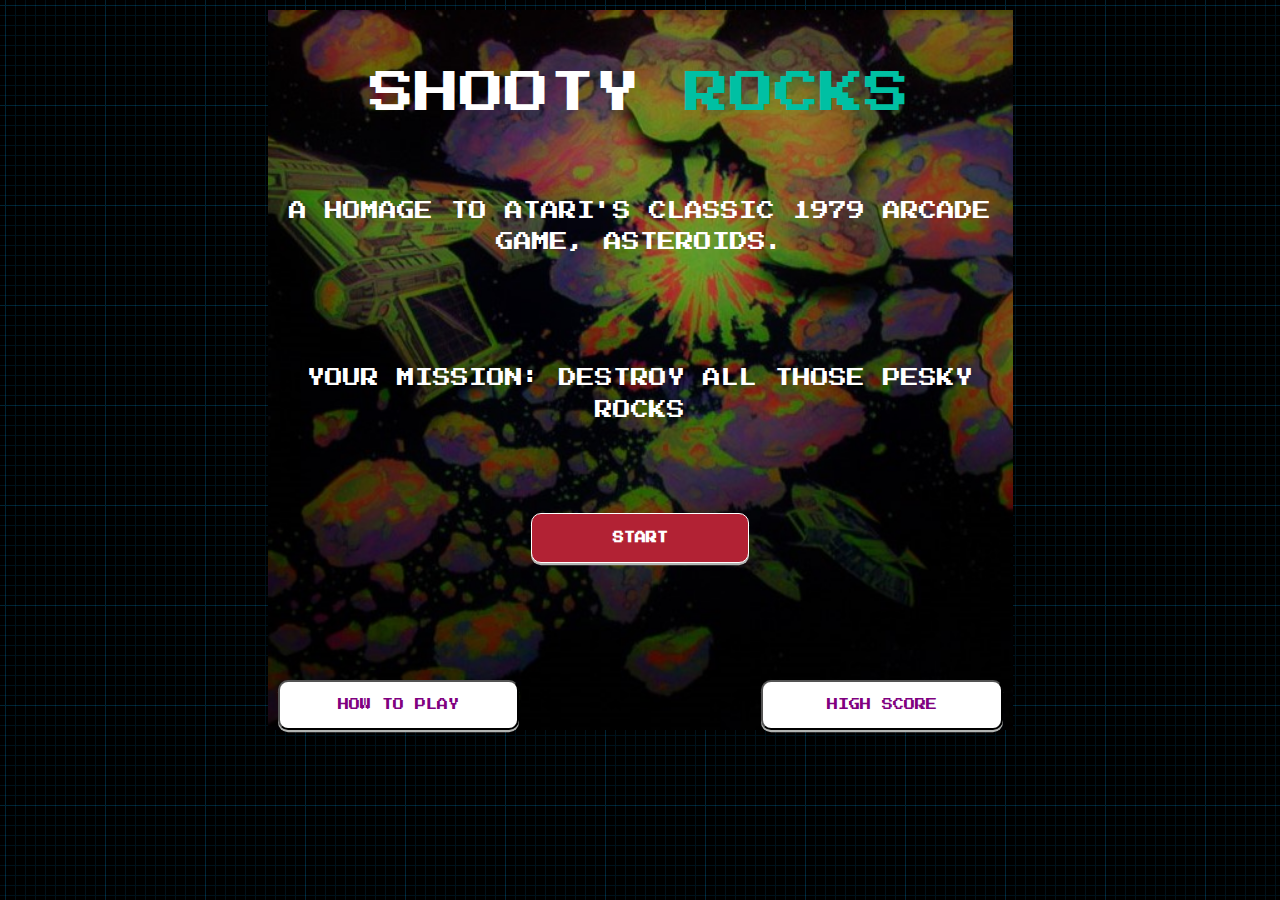
<file: index.html>
<!DOCTYPE html>
<html lang="en">

<head>
    <!-- META TAGS -->
    <meta charset="UTF-8">
    <meta name="viewport" content="user-scalable=no, initial-scale=1, maximum-scale=1, minimum-scale=1, width=device-width, height=device-height" />
    <meta name="description" content="An Asteroids clone" />

    <!-- TITLE | FAVICON -->
    <title>Shooty Rocks | Menu</title>
    <link rel="icon" type="image/png" href="assets/images/favicon.jpg" />

    <!-- CSS -->
    <link rel="stylesheet" href="assets/css/style.css">
</head>

<body>
    <!-- HEADER -->
    <header>

        <!-- NAV -->
        <nav class="container">
            <div class="header-bg-image text-white">
                <div class="header-text">
                    <p class="title-text">SHOOTY<span class="text-green"> ROCKS</span></p>
                    <p class="game-story-text text-uppercase">A homage to Atari's classic 1979 arcade game, Asteroids.</p>
                    <p class="game-story-text text-uppercase">Your Mission: destroy all those pesky rocks</p>
                    <button class="start-button" onclick="location.href='game.html'" type="button">START</button>
                    <div class="menu-options">
                        <button onclick="location.href='how-to-play.html'" type="button">HOW TO PLAY</button>
                        <div></div>
                        <button onclick="location.href='high-score.html'" type="button">HIGH SCORE</button>
                    </div>
                </div>
            </div>
        </nav>
    </header>
</body>

</html>
</file>
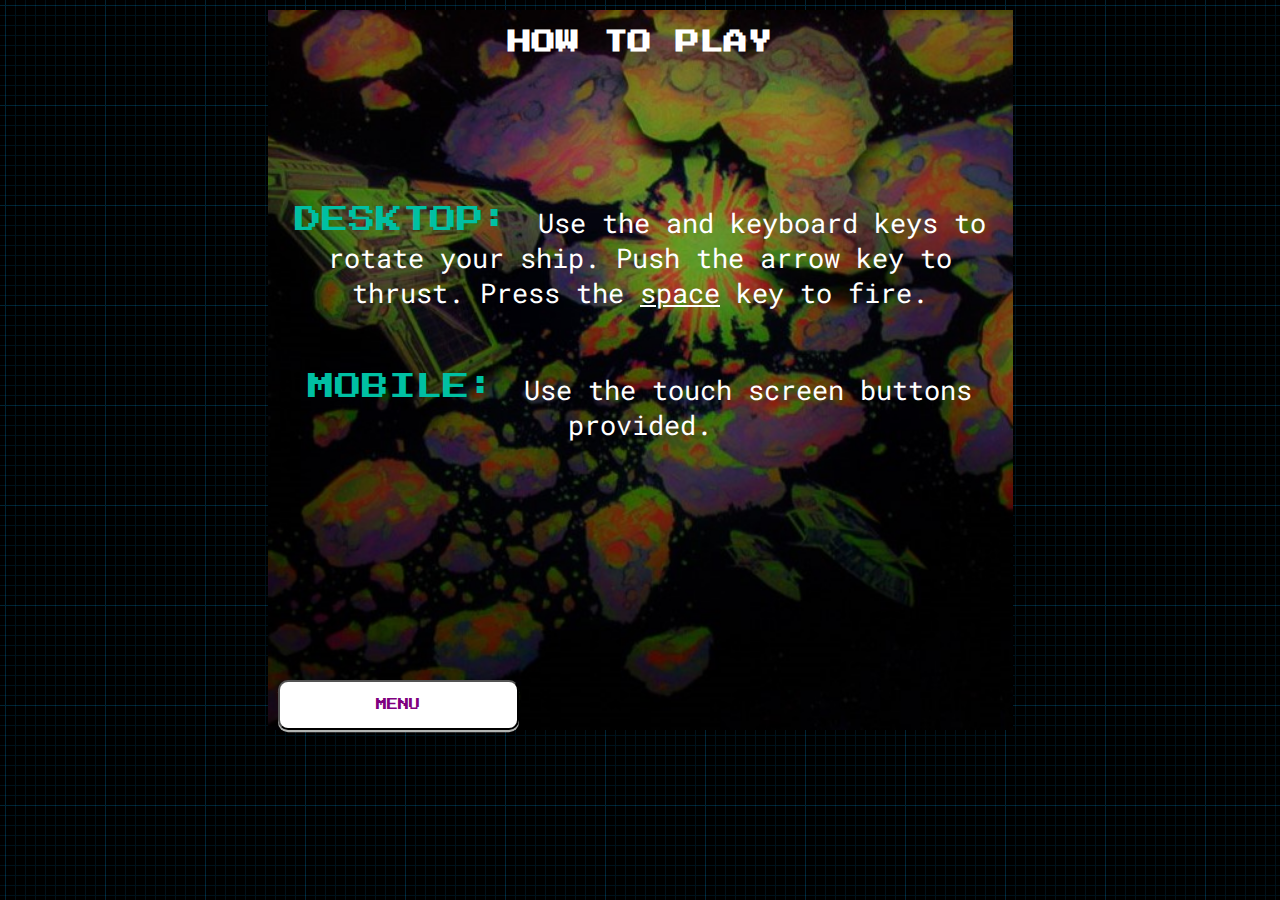
<file: how-to-play.html>
<!DOCTYPE html>
<html lang="en">

<head>
    <!-- META TAGS -->
    <meta charset="UTF-8">
    <meta name="viewport" content="width=device-width, initial-scale=1.0">
    <meta name="description" content="An Asteroids clone" />

    <!-- TITLE | FAVICON -->
    <title>Shooty Rock | How To Play</title>
    <link rel="icon" type="image/png" href="assets/images/favicon.jpg" />

    <!-- CSS -->
    <link rel="stylesheet" href="https://use.fontawesome.com/releases/v5.6.1/css/all.css"
        integrity="sha384-gfdkjb5BdAXd+lj+gudLWI+BXq4IuLW5IT+brZEZsLFm++aCMlF1V92rMkPaX4PP" crossorigin="anonymous">
    <link rel="stylesheet" href="assets/css/style.css">
</head>

<body>
    <!-- HEADER -->
    <header>

        <!-- NAV -->
        <nav class="container">
            <div class="header-bg-image text-white">
                <div class="header-text">
                    <h2 class="game-title-text">HOW TO PLAY</h2>
                    <p class="how-to-play-text">
                        <span class="text-green">DESKTOP: </span>
                        Use the <i class="fas fa-arrow-left"></i> and
                        <i class="fas fa-arrow-right"></i>
                        keyboard keys to rotate your ship. Push the
                        <i class="fas fa-arrow-up"></i> arrow key to thrust. Press the
                        <span class="text-underline">space</span> key to fire.
                    </p>
                    <p class="how-to-play-text">
                        <span class="text-green">MOBILE: </span>Use the touch screen buttons
                        provided.
                    </p>
                    <div></div>
                    <div class="menu-options">
                        <button class="menu-options-how" onclick="location.href='index.html'"
                            type="button">MENU
                        </button>
                    </div>
                </div>
            </div>
        </nav>
    </header>
</body>

</html>
</file>
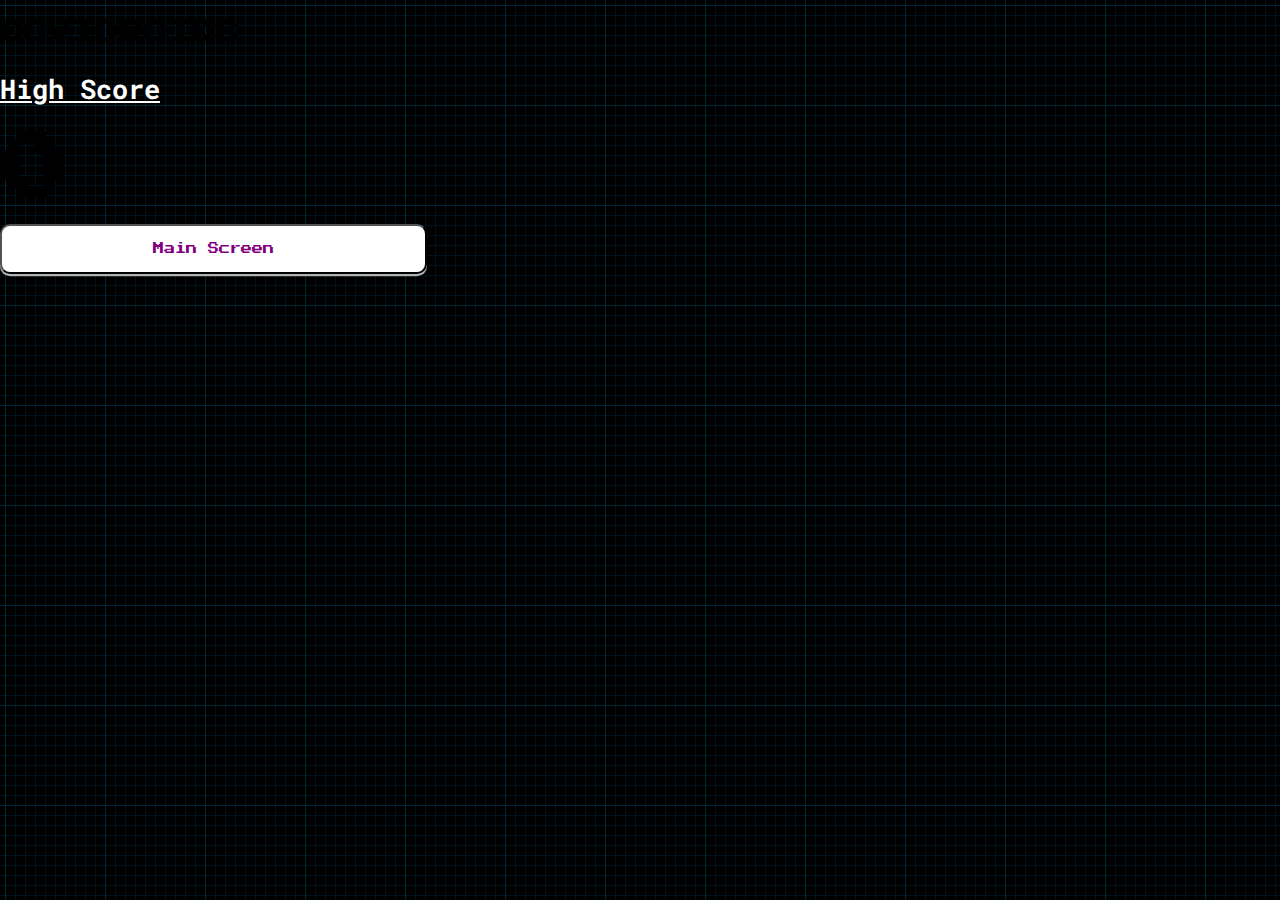
<file: score.html>
<!DOCTYPE html>
<html lang="en">

<head>
    <meta charset="UTF-8">
    <meta name="viewport" content="width=device-width, initial-scale=1.0">
    <title>Document</title>
    <link rel="stylesheet" href="assets/css/style.css">
    <script defer src="assets/testing/src/game-utilities.js"></script>
    <script defer src="assets/testing/src/high-score-menu.js"></script>
</head>

<body>
    <div class="welcome-container">
        <h2 class="font-atari text-game-name"><span class="text-color-game-name">COVID</span>ROIDS</h2>
        <div class="game-overview-container">
            <h3 class="text-high-score text-underline">High Score</h3>
            <h3 class="text-game-overview"><span class="high-score-menu">0</span></h3>
        </div>
    </div>
    <div class="menu-options">
        <button class="font-atari menu-options-how" onclick="location.href='index.html'" type="button">Main Screen</button>
    </div>
</body>
</file>
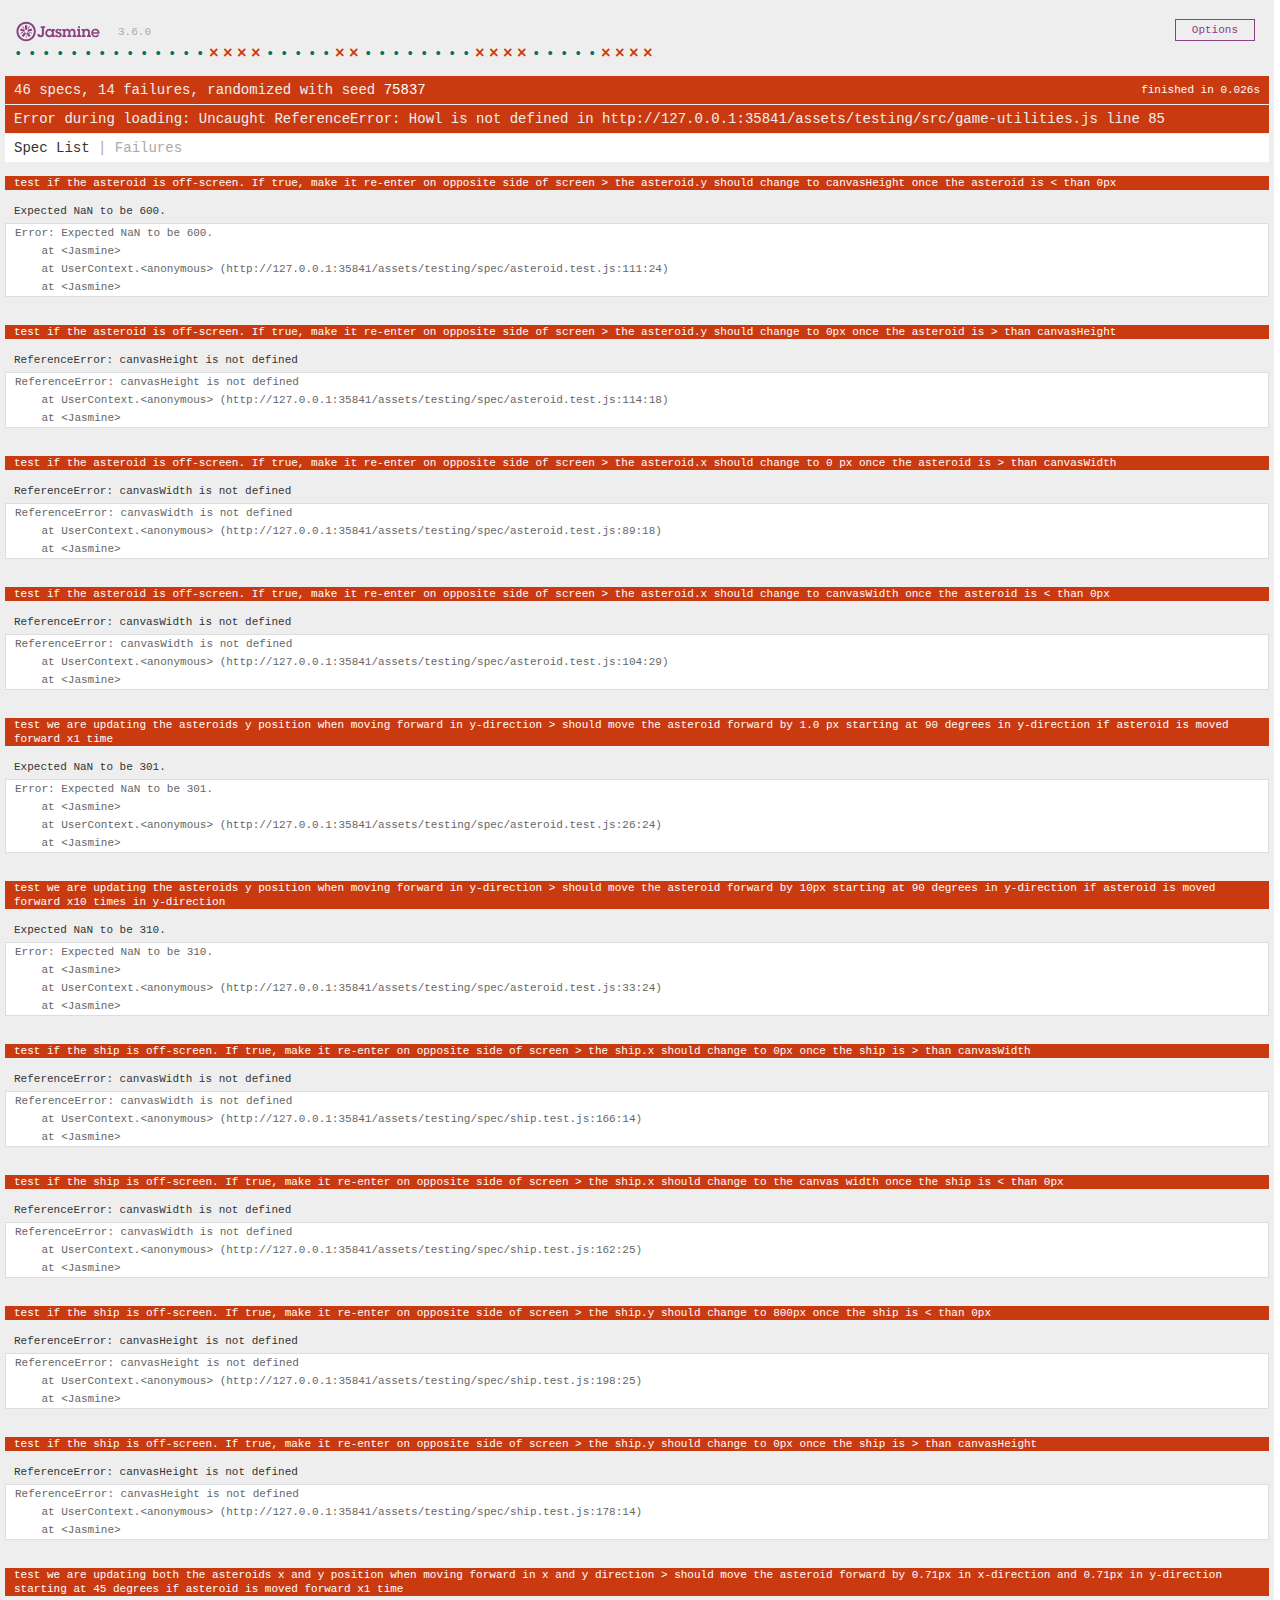
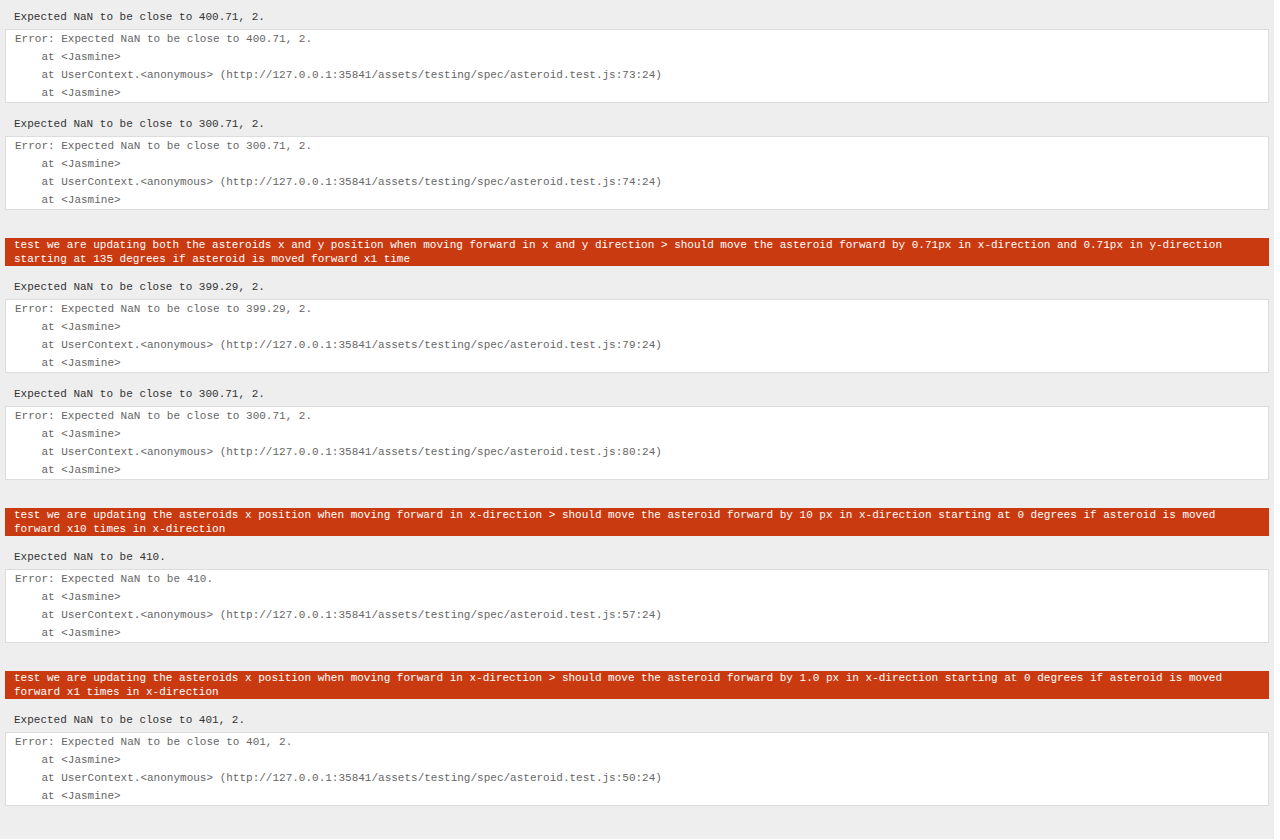
<file: assets/testing/SpecRunner.html>
<!DOCTYPE html>
<html>
<head>
  <meta charset="utf-8">
  <title>Jasmine Spec Runner v3.6.0</title>

  <link rel="shortcut icon" type="image/png" href="lib/jasmine-3.6.0/jasmine_favicon.png">
  <link rel="stylesheet" href="lib/jasmine-3.6.0/jasmine.css">

  <script src="/assets/testing/lib/jasmine-3.6.0/jasmine.js"></script>
  <script src="/assets/testing/lib/jasmine-3.6.0/jasmine-html.js"></script>
  <script src="/assets/testing/lib/jasmine-3.6.0/boot.js"></script>

  <!-- include source files here... -->
  <script src="/assets/testing/src/game-utilities.js"></script>
  <script src="/assets/testing/src/ship.js"></script>
  <script src="/assets/testing/src/bullet.js"></script>
  <script src="/assets/testing/src/asteroid.js"></script>

  <!-- include spec files here... -->
  <script src="/assets/testing/spec/game-utilities.test.js"></script>
  <script src="/assets/testing/spec/ship.test.js"></script>
  <script src="/assets/testing/spec/bullet.test.js"></script>
  <script src="/assets/testing/spec/asteroid.test.js"></script>


</head>

<body>
</body>
</html>
</file>
<file: assets/css/style.css>
@import url("https://fonts.googleapis.com/css2?family=Press+Start+2P&family=Roboto+Mono:wght@300&display=swap");

/*------------------------------------*\
  #COLORS
\*------------------------------------*/

:root {
  --black-color: rgb(0, 0, 0);
  --white-color: rgb(255, 255, 255);
  --yellow-color: rgb(255, 255, 0);
  --button-active: rgb(205, 218, 31);
  --red-color: rgb(178, 34, 52);
  --covid-color-green: rgb(0, 192, 163);
  --purple-color: rgb(128, 0, 128);
  --gray-color: rgb(178, 180, 178);
  --dashboard-blue: rgb(2, 175, 255);
  --game-body: rgb(39, 39, 39);
  --red-controller: rgb(255, 0, 0);
  --pink-controller: rgb(255, 192, 203);
  --maroon-controller: rgb(128, 0, 0);
  --lightgreen-controller: rgb(144, 238, 144);
  --darkgreen-controller: rgb(0, 100, 0);
  --green-controller: rgb(0, 128, 0);
  --lightblue-controller: rgb(173, 216, 230);
  --blue-controller: rgb(0, 0, 255);
  --darkblue-controller: rgb(0, 0, 139);
  --lightyellow-controller: rgb(255, 255, 224);
  --orange-controller: rgb(255, 165, 0);
  --lives-blinking: rgb(255,105,180);
  --size: 100vw;
}

/*------------------------------------*\
  #GLOBAL SETTINGS
\*------------------------------------*/

*,
::after,
::before {
  box-sizing: border-box;
}

* {
  font-family: "Press Start 2P", sans-serif, arial;
  /* disable browser handling of all panning and zooming gestures.
  https://developer.mozilla.org/en-US/docs/Web/CSS/touch-action */
  touch-action: none;
   /*prevent zooming in on elements when playing on mobile.
   https://css-tricks.com/almanac/properties/p/pointer-events/*/
  pointer-events: none;
  -webkit-user-select: none;
  -moz-user-select: none;
  -ms-user-select: none;
   user-select: none;
}

body {
  margin: 0;
  padding: 0;
  overflow: hidden;
  background-color: var(--black-color);
}

.container {
  width: var(--size);
  height: var(--size);
  margin-right: auto;
  margin-left: auto;
  padding-left: 10px;
  padding-right: 10px;
  color: var(--white-color);
}

.text-white {
  color: var(--white-color);
}

.text-underline {
  text-decoration: underline;
}

.text-uppercase {
  text-transform: uppercase;
}

.text-green {
  color: var(--covid-color-green);
}

/*------------------------------------*\
  #GAME.HTML
\*------------------------------------*/

canvas {
  width: 100%;
  border: 1px solid var(--white-color);
  background-image: url("../images/background.jpg");
}

.top-banner {
  display: grid;
  row-gap: 2px;
  grid-template-rows: 1fr 0.5fr 0.5fr;
  grid-template-columns: 1fr 1fr 1fr;
  grid-template-areas:
    "returnMainMenu inGameSoundFx inGame-music"
    "highScore      level         level"
    "score          ships         ships";
}

.return-main-menu {
  grid-area: returnMainMenu;
  width: 80%;
}

.ingame-soundfx {
  width: 80%;
  justify-self: center;
  grid-area: inGameSoundFx;
}

.ingame-music {
  justify-self: end;
  width: 80%;
  grid-area: inGame-music;
}

.high-score-title,
.high-score {
  color: var(--dashboard-blue);
  font-family: "Roboto Mono", sans-serif, arial;
  margin: 0;
  font-size: 1.4rem;
  grid-area: highScore;
}

.level-header,
.level {
  color: var(--dashboard-blue);
  font-family: "Roboto Mono", sans-serif, arial;
  justify-self: end;
  margin: 0;
  font-size: 1.4rem;
  grid-area: level;
}

.score-title,
.score-value {
  color: var(--dashboard-blue);
  font-family: "Roboto Mono", sans-serif, arial;
  margin: 0;
  font-size: 1.4rem;
  grid-area: score;
}

.lives-header,
.lives {
  color: var(--dashboard-blue);
  font-family: "Roboto Mono", sans-serif, arial;
  justify-self: end;
  margin: 0;
  font-size: 1.4rem;
  grid-area: ships;
}

.lives-blinking {
  -webkit-animation: blinking 0.5s infinite;
  -moz-animation:    blinking 0.5s infinite;
  -o-animation:      blinking 0.5s infinite;
  animation:         blinking 0.5s infinite;
  color: var(--lives-blinking);
}

.controller {
  margin-top: 8px;
  display: grid;
  width: 100%;
  grid-template-columns: 1fr 1fr 1fr 1fr;
  grid-template-rows: 1fr;
  justify-items: center;
}

button {
  height: 50px;
  width: 100%;
  font-size: 0.7rem;
  cursor: pointer;
  outline: none;
  box-shadow: 0 0.2em var(--gray-color);
  background-color: var(--white-color);
  color: var(--purple-color);
  border-radius: 10px;
  line-height: 1rem;
  pointer-events: auto;
}

button:hover,
button:focus,
button.active {
  color: var(--black-color);
  background-color: var(--button-active);
  border-color: var(--black-color);
}


/* Video Game button styling based on https://codepen.io/DanielWeiner/pen/iFadn */
.fire-button {
  font-size: 2.5em;
  text-shadow: 1px 1px var(--pink-controller), -1px -1px var(--maroon-controller);
  line-height: 1.5em;
  text-align: center;
  display: inline-block;
  width: 1.5em;
  border-radius: 0.75em;
  color: var(--red-controller);
  -webkit-box-shadow: 0 0.2em var(--maroon-controller);
  -moz-box-shadow: 0 0.2em var(--maroon-controller);
  box-shadow: 0 0.2em var(--maroon-controller);
  margin: 5px;
  background-color: var(--red-controller);
  background: linear-gradient(to bottom, red, maroon);
  cursor: pointer;
  padding-left: 5px;
  pointer-events: auto;
}

.up-button {
  font-size: 2.5rem;
  text-shadow: 1px 1px var(--lightgreen-controller), -1px -1px var(--darkgreen-controller);
  line-height: 1.3em;
  text-align: center;
  display: inline-block;
  width: 1.5em;
  border-radius: 0.75em;
  color: var(--green-controller);
  -webkit-box-shadow: 0 0.2em var(--darkgreen-controller);
  -moz-box-shadow: 0 0.2em var(--darkgreen-controller);
  box-shadow: 0 0.2em var(--darkgreen-controller);
  margin: 5px;
  background-color: var(--green-controller);
  background: linear-gradient(to top, green, darkgreen);
  cursor: pointer;
  padding-left: 2px;
  pointer-events: auto;
}

.left-button {
  font-size: 2.5rem;
  text-shadow: 1px 1px var(--lightblue-controller), -1px -1px var(--darkblue-controller);
  line-height: 1.3em;
  text-align: center;
  display: inline-block;
  width: 1.5em;
  border-radius: 0.75em;
  color: var(--blue-controller);
  -webkit-box-shadow: 0 0.2em var(--darkblue-controller);
  -moz-box-shadow: 0 0.2em var(--darkblue-controller);
  box-shadow: 0 0.2em var(--darkblue-controller);
  margin: 5px;
  background-color: var(--blue-controller);
  background: linear-gradient(to left, blue, darkblue);
  cursor: pointer;
  padding-left: 2px;
  pointer-events: auto;
}

.right-button {
  font-size: 2.5rem;
  text-shadow: 1px 1px var(--lightyellow-controller), -1px -1px var(--orange-controller);
  line-height: 1.3em;
  text-align: center;
  display: inline-block;
  width: 1.5em;
  border-radius: 0.75em;
  color: var(--yellow-color);
  -webkit-box-shadow: 0 0.2em var(--orange-controller);
  -moz-box-shadow: 0 0.2em var(--orange-controller);
  box-shadow: 0 0.2em var(--orange-controller);
  margin: 5px;
  background-color: var(--yellow-color);
  background: linear-gradient(to right, yellow, orange);
  cursor: pointer;
  padding-left: 2px;
  pointer-events: auto;
}

.fire-button:active,
.up-button:active,
.right-button:active,
.left-button:active {
  box-shadow: none;
  position: relative;
  top: 0.2em;
}

.game-over-button-container {
  display: grid;
  grid-template-rows: 1fr;
  grid-template-columns: 1fr 1fr;
  grid-template-areas: "menu playAgain";
  grid-gap: 10px;
}

.menu-game-over-button {
  grid-area: menu;
}

.play-again-button {
  background-color: var(--red-color);
  color: var(--white-color);
  grid-area: playAgain;
  justify-self: end;
}

.game-over-prompt {
  display: none;
  text-align: center;
  position: absolute;
  font-size: 1.2rem;
  top: 42%;
  left: 50%;
  -webkit-transform: translate(-50%, -50%);
  -moz-transform: translate(-50%, -50%);
  transform: translate(-50%, -50%);
  padding: 3px 3px 3px 3px;
}

.game-over-prompt > p {
  font-family: "Roboto Mono", sans-serif, arial;
}

.game-over-score {
  font-family: "Roboto Mono", sans-serif, arial;
  color: var(--dashboard-blue);
}

/*------------------------------------*\
  #INDEX.HTML
\*------------------------------------*/

.header-bg-image {
  background-image: url("../images/menu-image-mobile.jpg");
  background-position: center;
  background-repeat: no-repeat;
  background-size: cover;
  height: 80vh;
  width: 100%;
}

.header-text {
  margin: 10px;
  text-align: center;
  height: 100%;
  display: grid;
  grid-template-rows: 1fr 1fr 1fr 1fr;
}

.title-text {
  align-self: center;
  font-size: 8vw;
}

.game-story-text {
  font-size: 4vw;
  line-height: 5vw;
}

.start-button {
  width: 30%;
  margin-left: auto;
  margin-right: auto;
  font-weight: bold;
  color: var(--white-color);
  background-color: var(--red-color);
  border: 1px solid var(--white-color);
}

.menu-options {
  display: grid;
  grid-template-columns: 1fr 1fr 1fr;
}

/*------------------------------------*\
  #SCORE.HTML
\*------------------------------------*/

.high-score-menu {
  font-size: 12vw;
  animation: highscore-animation 2.5s infinite;
}

/*------------------------------------*\
  #HOW-TO-PLAY.HTML
\*------------------------------------*/

.how-to-play-text,
.text-underline {
  font-family: "Roboto Mono", sans-serif, arial;
  color: var(--white-color);
  font-size: 5vw;
}

.text-yellow {
  color: var(--yellow-color);
  font-size: 6vw;
  font-family: "Roboto Mono", sans-serif, arial;
}

/*------------------------------------*\
  #ANIMATIONS
\*------------------------------------*/

/* https://css-tricks.com/snippets/css/keyframe-animation-syntax/ */
@-webkit-keyframes blinking {
  0%   { opacity: 0; }
  100% { opacity: 1; }
}
@-moz-keyframes blinking {
  0%   { opacity: 0; }
  100% { opacity: 1; }
}
@-o-keyframes blinking {
  0%   { opacity: 0; }
  100% { opacity: 1; }
}
@keyframes blinking {
  0%   { opacity: 0; }
  100% { opacity: 1; }
}

@-webkit-keyframes highscore-animation {
  0% { color: var(--dashboard-blue); }
  25% { color: var(--white-color); }
  50% { color: var(--orange-controller); transform: scale(1.4); }
  75%  {color: var(--yellow-color); }
  100% { color: var(--white-color); }
}
@-moz-keyframes highscore-animation {
  0% { color: var(--dashboard-blue); }
  25% { color: var(--white-color); }
  50% { color: var(--orange-controller); transform: scale(1.4); }
  75%  {color: var(--yellow-color); }
  100% { color: var(--white-color); }
}
@-o-keyframes highscore-animation {
  0% { color: var(--dashboard-blue); }
  25% { color: var(--white-color); }
  50% { color: var(--orange-controller); transform: scale(1.4); }
  75%  {color: var(--yellow-color); }
  100% { color: var(--white-color); }
}
@keyframes highscore-animation {
  0% { color: var(--dashboard-blue); }
  25% { color: var(--white-color); }
  50% { color: var(--orange-controller); transform: scale(1.4); }
  75%  {color: var(--yellow-color); }
  100% { color: var(--white-color); }
}

/*------------------------------------*\
  #MEDIA QUERIES
\*------------------------------------*/

/* iPhone 6/7/8*/
@media (min-width: 375px) {
  .game-over-prompt {
    font-size: 1.2rem;
    top: 45%;
  }

  .top-banner {
    margin-top: 1rem;
    row-gap: 0.5rem;
  }

  .fire-button,
  .up-button,
  .left-button,
  .right-button {
    font-size: 3em;
  }
}

/* iPhone 6/7/8 Plus*/
@media (min-width: 414px) {
  .game-over-prompt {
    top: 35%;
  }
}

/* XSmall to Small */
@media (min-width: 520px) {
  .game-over-prompt {
    font-size: 1.2rem;
    top: 25%;
  }
}

/* XSmall to Small | Surface Duo */
@media (min-width: 540px) {
  .game-over-prompt {
    font-size: 1.2rem;
    top: 30%;
  }

  .how-to-play-text,
  .text-underline {
    font-size: 3vh;
  }

  .text-yellow {
    font-size: 3vh;
  }
}

/* Small Container */
@media (min-width: 576px) {
  .container {
    max-width: 540px;
  }

  .title-text {
    font-size: 4vh;
  }

  .game-story-text {
    font-size: 2vh;
    line-height: 3.5vh;
  }

  .high-score-menu {
    font-size: 8vh;
  }

  .game-over-prompt {
    font-size: 1.5rem;
    top: 30%;
  }
}

/* iPad and Medium Container */
@media (min-width: 768px) {
  /* reset root 'size' variable to vh instead of vw */
  :root {
    --size: 85vh;
  }

  .header-bg-image {
    background-image: url("../images/menu-image.jpg");
  }

  .container {
    max-width: 720px;
  }

  .title-text {
    font-size: 5vh;
  }

  .game-over-prompt {
    font-size: 1.5rem;
    top: 30%;
  }

  .controller {
    grid-template-columns: 1fr 1fr 1fr;
    grid-template-rows: 1fr 1fr;
    grid-gap: 10px;
  }

  .fire-button,
  .up-button,
  .left-button,
  .right-button {
    font-size: 3.5em;
  }

  .left-button {
    justify-self: end;
  }

  .fire-button {
    grid-column: 3 / 4;
  }
}

/* Large Container */
@media (min-width: 992px) {
  .container {
    max-width: 960px;
  }

  .title-text {
    font-size: 5vh;
  }

  .game-over-prompt {
    font-size: 2rem;
    top: 35%;
  }

  .fire-button,
  .up-button,
  .left-button,
  .right-button {
    font-size: 4em;
  }
}

/* Larger than iPad Pro */
@media (min-width: 1025px) {
  body {
    /* http://www.heropatterns.com/ */
    background-image: url("data:image/svg+xml,%3Csvg xmlns='http://www.w3.org/2000/svg' width='100' height='100' viewBox='0 0 100 100'%3E%3Cg fill-rule='evenodd'%3E%3Cg fill='%2302afff' fill-opacity='0.21'%3E%3Cpath opacity='.5' d='M96 [base64] 0v-9h-9v9h9zm-10 0v-9h-9v9h9zm-10 0v-9h-9v9h9zm-10 0v-9h-9v9h9zm-10 0v-9h-9v9h9zm-10 0v-9h-9v9h9zm-10 0v-9h-9v9h9zm-10 0v-9h-9v9h9zm-9-10h9v-9h-9v9zm10 0h9v-9h-9v9zm10 0h9v-9h-9v9zm10 0h9v-9h-9v9zm10 0h9v-9h-9v9zm10 0h9v-9h-9v9zm10 0h9v-9h-9v9zm10 0h9v-9h-9v9zm9-10v-9h-9v9h9zm-10 0v-9h-9v9h9zm-10 0v-9h-9v9h9zm-10 0v-9h-9v9h9zm-10 0v-9h-9v9h9zm-10 0v-9h-9v9h9zm-10 0v-9h-9v9h9zm-10 0v-9h-9v9h9zm-9-10h9v-9h-9v9zm10 0h9v-9h-9v9zm10 0h9v-9h-9v9zm10 0h9v-9h-9v9zm10 0h9v-9h-9v9zm10 0h9v-9h-9v9zm10 0h9v-9h-9v9zm10 0h9v-9h-9v9zm9-10v-9h-9v9h9zm-10 0v-9h-9v9h9zm-10 0v-9h-9v9h9zm-10 0v-9h-9v9h9zm-10 0v-9h-9v9h9zm-10 0v-9h-9v9h9zm-10 0v-9h-9v9h9zm-10 0v-9h-9v9h9zm-9-10h9v-9h-9v9zm10 0h9v-9h-9v9zm10 0h9v-9h-9v9zm10 0h9v-9h-9v9zm10 0h9v-9h-9v9zm10 0h9v-9h-9v9zm10 0h9v-9h-9v9zm10 0h9v-9h-9v9zm9-10v-9h-9v9h9zm-10 0v-9h-9v9h9zm-10 0v-9h-9v9h9zm-10 0v-9h-9v9h9zm-10 0v-9h-9v9h9zm-10 0v-9h-9v9h9zm-10 0v-9h-9v9h9zm-10 0v-9h-9v9h9zm-9-10h9v-9h-9v9zm10 0h9v-9h-9v9zm10 0h9v-9h-9v9zm10 0h9v-9h-9v9zm10 0h9v-9h-9v9zm10 0h9v-9h-9v9zm10 0h9v-9h-9v9zm10 0h9v-9h-9v9z'/%3E%3Cpath d='M6 5V0H5v5H0v1h5v94h1V6h94V5H6z'/%3E%3C/g%3E%3C/g%3E%3C/svg%3E");
  }

  .game-over-prompt {
    top: 40%;
  }
}

/* Extra Large Container */
@media (min-width: 1200px) {
  .container {
    max-width: 1140px;
  }

  .controller {
    display: none;
  }
}
</file>
<file: assets/testing/lib/jasmine-3.6.0/jasmine.css>
@charset "UTF-8";
body { overflow-y: scroll; }

.jasmine_html-reporter { width: 100%; background-color: #eee; padding: 5px; margin: -8px; font-size: 11px; font-family: Monaco, "Lucida Console", monospace; line-height: 14px; color: #333; }

.jasmine_html-reporter a { text-decoration: none; }

.jasmine_html-reporter a:hover { text-decoration: underline; }

.jasmine_html-reporter p, .jasmine_html-reporter h1, .jasmine_html-reporter h2, .jasmine_html-reporter h3, .jasmine_html-reporter h4, .jasmine_html-reporter h5, .jasmine_html-reporter h6 { margin: 0; line-height: 14px; }

.jasmine_html-reporter .jasmine-banner, .jasmine_html-reporter .jasmine-symbol-summary, .jasmine_html-reporter .jasmine-summary, .jasmine_html-reporter .jasmine-result-message, .jasmine_html-reporter .jasmine-spec .jasmine-description, .jasmine_html-reporter .jasmine-spec-detail .jasmine-description, .jasmine_html-reporter .jasmine-alert .jasmine-bar, .jasmine_html-reporter .jasmine-stack-trace { padding-left: 9px; padding-right: 9px; }

.jasmine_html-reporter .jasmine-banner { position: relative; }

.jasmine_html-reporter .jasmine-banner .jasmine-title { background: url("[data-uri]") no-repeat; background: url("[data-uri]") no-repeat, none; -moz-background-size: 100%; -o-background-size: 100%; -webkit-background-size: 100%; background-size: 100%; display: block; float: left; width: 90px; height: 25px; }

.jasmine_html-reporter .jasmine-banner .jasmine-version { margin-left: 14px; position: relative; top: 6px; }

.jasmine_html-reporter #jasmine_content { position: fixed; right: 100%; }

.jasmine_html-reporter .jasmine-version { color: #aaa; }

.jasmine_html-reporter .jasmine-banner { margin-top: 14px; }

.jasmine_html-reporter .jasmine-duration { color: #fff; float: right; line-height: 28px; padding-right: 9px; }

.jasmine_html-reporter .jasmine-symbol-summary { overflow: hidden; margin: 14px 0; }

.jasmine_html-reporter .jasmine-symbol-summary li { display: inline-block; height: 10px; width: 14px; font-size: 16px; }

.jasmine_html-reporter .jasmine-symbol-summary li.jasmine-passed { font-size: 14px; }

.jasmine_html-reporter .jasmine-symbol-summary li.jasmine-passed:before { color: #007069; content: "•"; }

.jasmine_html-reporter .jasmine-symbol-summary li.jasmine-failed { line-height: 9px; }

.jasmine_html-reporter .jasmine-symbol-summary li.jasmine-failed:before { color: #ca3a11; content: "×"; font-weight: bold; margin-left: -1px; }

.jasmine_html-reporter .jasmine-symbol-summary li.jasmine-excluded { font-size: 14px; }

.jasmine_html-reporter .jasmine-symbol-summary li.jasmine-excluded:before { color: #bababa; content: "•"; }

.jasmine_html-reporter .jasmine-symbol-summary li.jasmine-excluded-no-display { font-size: 14px; display: none; }

.jasmine_html-reporter .jasmine-symbol-summary li.jasmine-pending { line-height: 17px; }

.jasmine_html-reporter .jasmine-symbol-summary li.jasmine-pending:before { color: #ba9d37; content: "*"; }

.jasmine_html-reporter .jasmine-symbol-summary li.jasmine-empty { font-size: 14px; }

.jasmine_html-reporter .jasmine-symbol-summary li.jasmine-empty:before { color: #ba9d37; content: "•"; }

.jasmine_html-reporter .jasmine-run-options { float: right; margin-right: 5px; border: 1px solid #8a4182; color: #8a4182; position: relative; line-height: 20px; }

.jasmine_html-reporter .jasmine-run-options .jasmine-trigger { cursor: pointer; padding: 8px 16px; }

.jasmine_html-reporter .jasmine-run-options .jasmine-payload { position: absolute; display: none; right: -1px; border: 1px solid #8a4182; background-color: #eee; white-space: nowrap; padding: 4px 8px; }

.jasmine_html-reporter .jasmine-run-options .jasmine-payload.jasmine-open { display: block; }

.jasmine_html-reporter .jasmine-bar { line-height: 28px; font-size: 14px; display: block; color: #eee; }

.jasmine_html-reporter .jasmine-bar.jasmine-failed, .jasmine_html-reporter .jasmine-bar.jasmine-errored { background-color: #ca3a11; border-bottom: 1px solid #eee; }

.jasmine_html-reporter .jasmine-bar.jasmine-passed { background-color: #007069; }

.jasmine_html-reporter .jasmine-bar.jasmine-incomplete { background-color: #bababa; }

.jasmine_html-reporter .jasmine-bar.jasmine-skipped { background-color: #bababa; }

.jasmine_html-reporter .jasmine-bar.jasmine-warning { background-color: #ba9d37; color: #333; }

.jasmine_html-reporter .jasmine-bar.jasmine-menu { background-color: #fff; color: #aaa; }

.jasmine_html-reporter .jasmine-bar.jasmine-menu a { color: #333; }

.jasmine_html-reporter .jasmine-bar a { color: white; }

.jasmine_html-reporter.jasmine-spec-list .jasmine-bar.jasmine-menu.jasmine-failure-list, .jasmine_html-reporter.jasmine-spec-list .jasmine-results .jasmine-failures { display: none; }

.jasmine_html-reporter.jasmine-failure-list .jasmine-bar.jasmine-menu.jasmine-spec-list, .jasmine_html-reporter.jasmine-failure-list .jasmine-summary { display: none; }

.jasmine_html-reporter .jasmine-results { margin-top: 14px; }

.jasmine_html-reporter .jasmine-summary { margin-top: 14px; }

.jasmine_html-reporter .jasmine-summary ul { list-style-type: none; margin-left: 14px; padding-top: 0; padding-left: 0; }

.jasmine_html-reporter .jasmine-summary ul.jasmine-suite { margin-top: 7px; margin-bottom: 7px; }

.jasmine_html-reporter .jasmine-summary li.jasmine-passed a { color: #007069; }

.jasmine_html-reporter .jasmine-summary li.jasmine-failed a { color: #ca3a11; }

.jasmine_html-reporter .jasmine-summary li.jasmine-empty a { color: #ba9d37; }

.jasmine_html-reporter .jasmine-summary li.jasmine-pending a { color: #ba9d37; }

.jasmine_html-reporter .jasmine-summary li.jasmine-excluded a { color: #bababa; }

.jasmine_html-reporter .jasmine-specs li.jasmine-passed a:before { content: "• "; }

.jasmine_html-reporter .jasmine-specs li.jasmine-failed a:before { content: "× "; }

.jasmine_html-reporter .jasmine-specs li.jasmine-empty a:before { content: "* "; }

.jasmine_html-reporter .jasmine-specs li.jasmine-pending a:before { content: "• "; }

.jasmine_html-reporter .jasmine-specs li.jasmine-excluded a:before { content: "• "; }

.jasmine_html-reporter .jasmine-description + .jasmine-suite { margin-top: 0; }

.jasmine_html-reporter .jasmine-suite { margin-top: 14px; }

.jasmine_html-reporter .jasmine-suite a { color: #333; }

.jasmine_html-reporter .jasmine-failures .jasmine-spec-detail { margin-bottom: 28px; }

.jasmine_html-reporter .jasmine-failures .jasmine-spec-detail .jasmine-description { background-color: #ca3a11; color: white; }

.jasmine_html-reporter .jasmine-failures .jasmine-spec-detail .jasmine-description a { color: white; }

.jasmine_html-reporter .jasmine-result-message { padding-top: 14px; color: #333; white-space: pre-wrap; }

.jasmine_html-reporter .jasmine-result-message span.jasmine-result { display: block; }

.jasmine_html-reporter .jasmine-stack-trace { margin: 5px 0 0 0; max-height: 224px; overflow: auto; line-height: 18px; color: #666; border: 1px solid #ddd; background: white; white-space: pre; }
</file>
